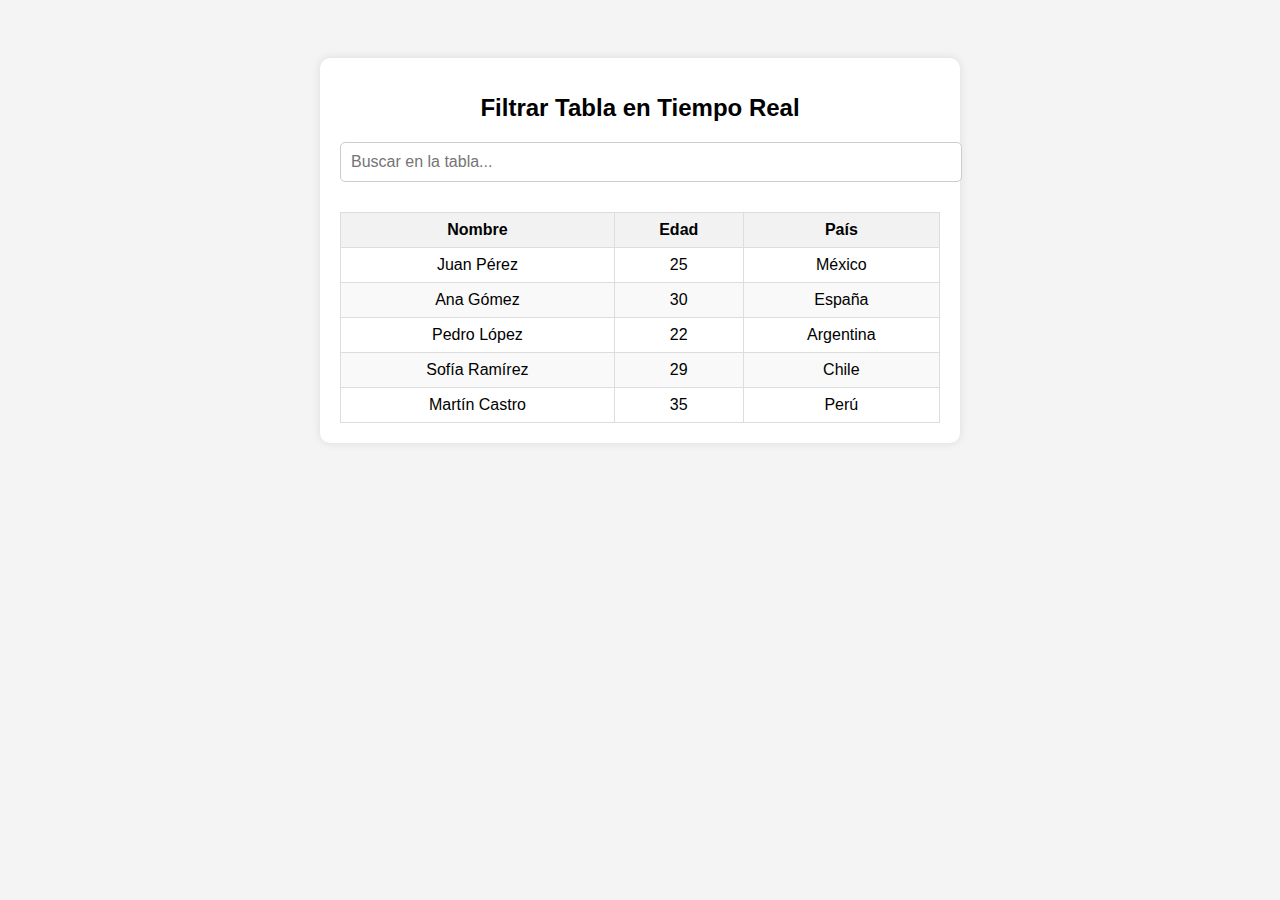
<file: index.html>
<!DOCTYPE html>
<html lang="es">
<head>
    <meta charset="UTF-8">
    <meta name="viewport" content="width=device-width, initial-scale=1.0">
    <title>Filtrado Dinámico de Tabla</title>
    <link rel="stylesheet" href="act3tablatiemporeal.css">
</head>
<body>
    <div class="container">
        <h1>Filtrar Tabla en Tiempo Real</h1>
        <input type="text" id="searchInput" placeholder="Buscar en la tabla..." onkeyup="filtrarTabla()">
        <table id="dataTable">
            <thead>
                <tr>
                    <th>Nombre</th>
                    <th>Edad</th>
                    <th>País</th>
                </tr>
            </thead>
            <tbody>
                <tr>
                    <td>Juan Pérez</td>
                    <td>25</td>
                    <td>México</td>
                </tr>
                <tr>
                    <td>Ana Gómez</td>
                    <td>30</td>
                    <td>España</td>
                </tr>
                <tr>
                    <td>Pedro López</td>
                    <td>22</td>
                    <td>Argentina</td>
                </tr>
                <tr>
                    <td>Sofía Ramírez</td>
                    <td>29</td>
                    <td>Chile</td>
                </tr>
                <tr>
                    <td>Martín Castro</td>
                    <td>35</td>
                    <td>Perú</td>
                </tr>
            </tbody>
        </table>
    </div>
    <script src="act3tablatiemporeal.js"></script>
</body>
</html>
</file>
<file: act3tablatiemporeal.css>
body {
    font-family: Arial, sans-serif;
    background-color: #f4f4f4;
    text-align: center;
    padding: 50px;
}

.container {
    max-width: 600px;
    margin: 0 auto;
    background-color: #fff;
    padding: 20px;
    border-radius: 10px;
    box-shadow: 0 0 10px rgba(0, 0, 0, 0.1);
}

h1 {
    margin-bottom: 20px;
    font-size: 24px;
}

#searchInput {
    width: 100%;
    padding: 10px;
    margin-bottom: 20px;
    font-size: 16px;
    border: 1px solid #ccc;
    border-radius: 5px;
}

table {
    width: 100%;
    border-collapse: collapse;
    margin-top: 10px;
}

table, th, td {
    border: 1px solid #ddd;
    padding: 8px;
}

th {
    background-color: #f2f2f2;
    font-weight: bold;
}

tr:nth-child(even) {
    background-color: #f9f9f9;
}

tr:hover {
    background-color: #f1f1f1;
}
</file>
